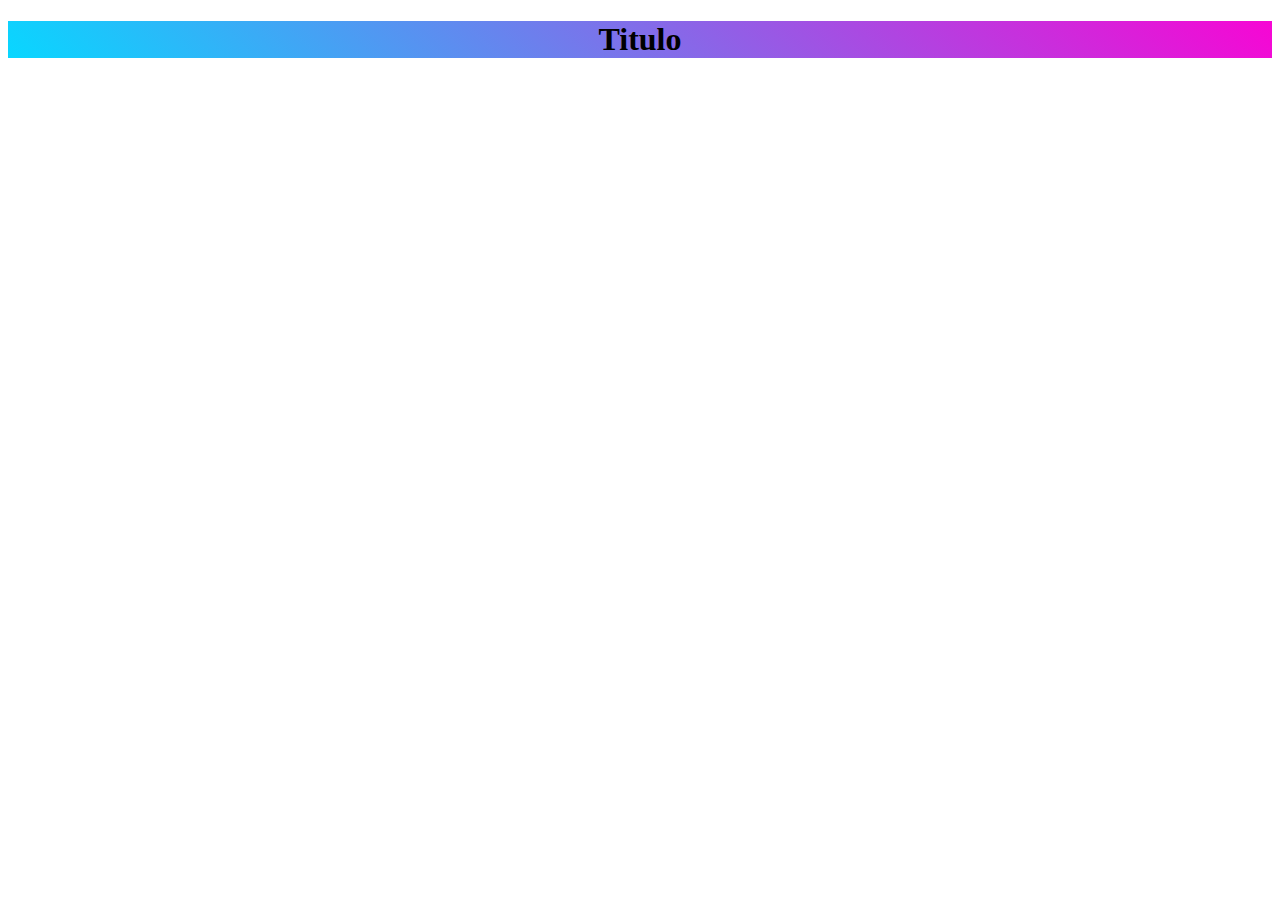
<file: Punto 1/index.html>
<!DOCTYPE html>
<html lang="en">
<head>
    <meta charset="UTF-8">
    <meta name="viewport" content="width=device-width, initial-scale=1.0">
    <link rel="stylesheet" href="style.css">
    <title>Punto 1</title>
</head>
<body>
    <header>
        <h1>Titulo</h1>
    </header>
</body>
</html>
</file>
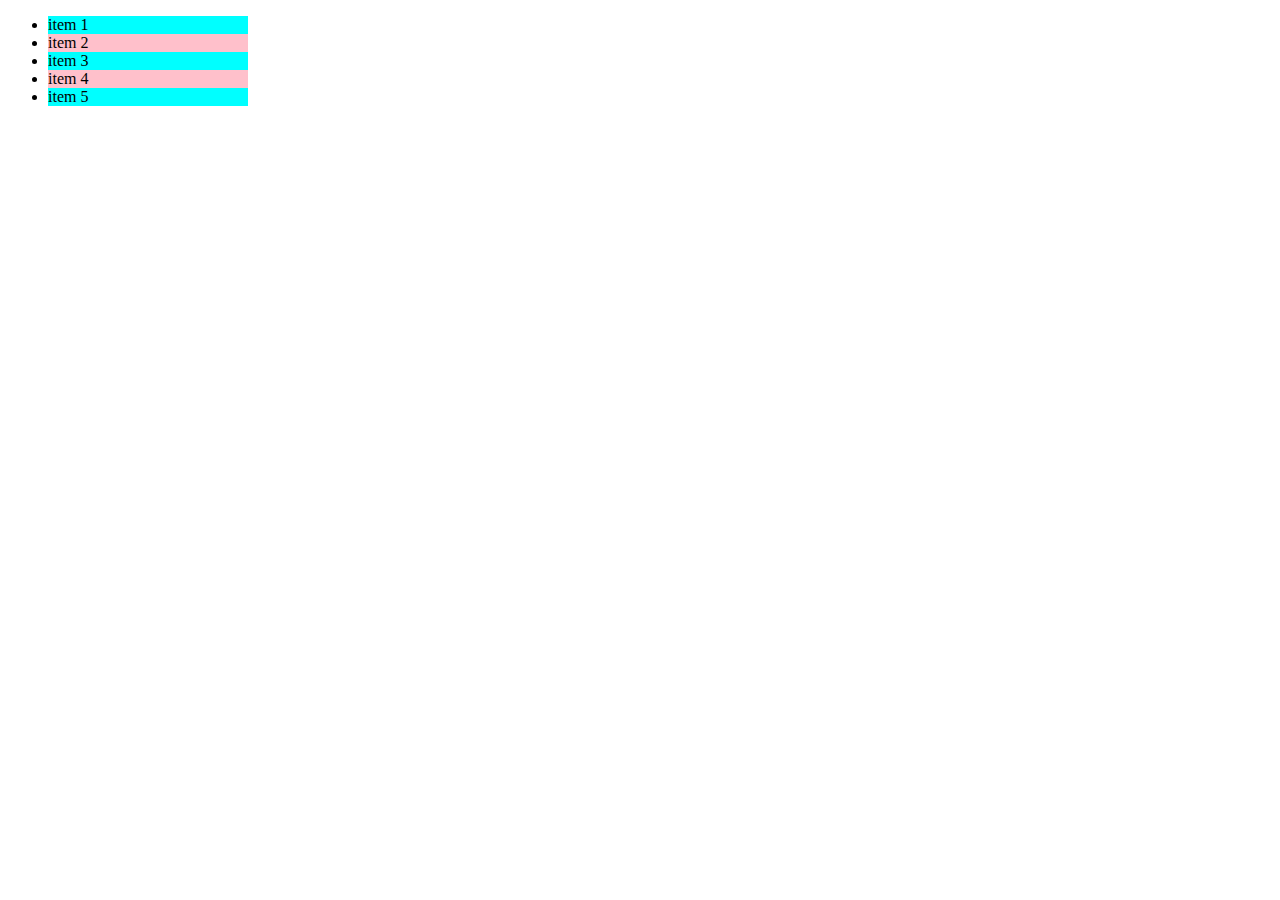
<file: Punto 2/index.html>
<!DOCTYPE html>
<html lang="en">
<head>
    <meta charset="UTF-8">
    <meta name="viewport" content="width=device-width, initial-scale=1.0">
    <link rel="stylesheet" href="style.css">
    <title>Punto 2</title>
</head>
<body>
    <ul class="list">
        <li class="color1">item 1</li>
        <li class="color2">item 2</li>
        <li class="color1">item 3</li>
        <li class="color2">item 4</li>
        <li class="color1">item 5</li>
    </ul>
</body>
</html>
</file>
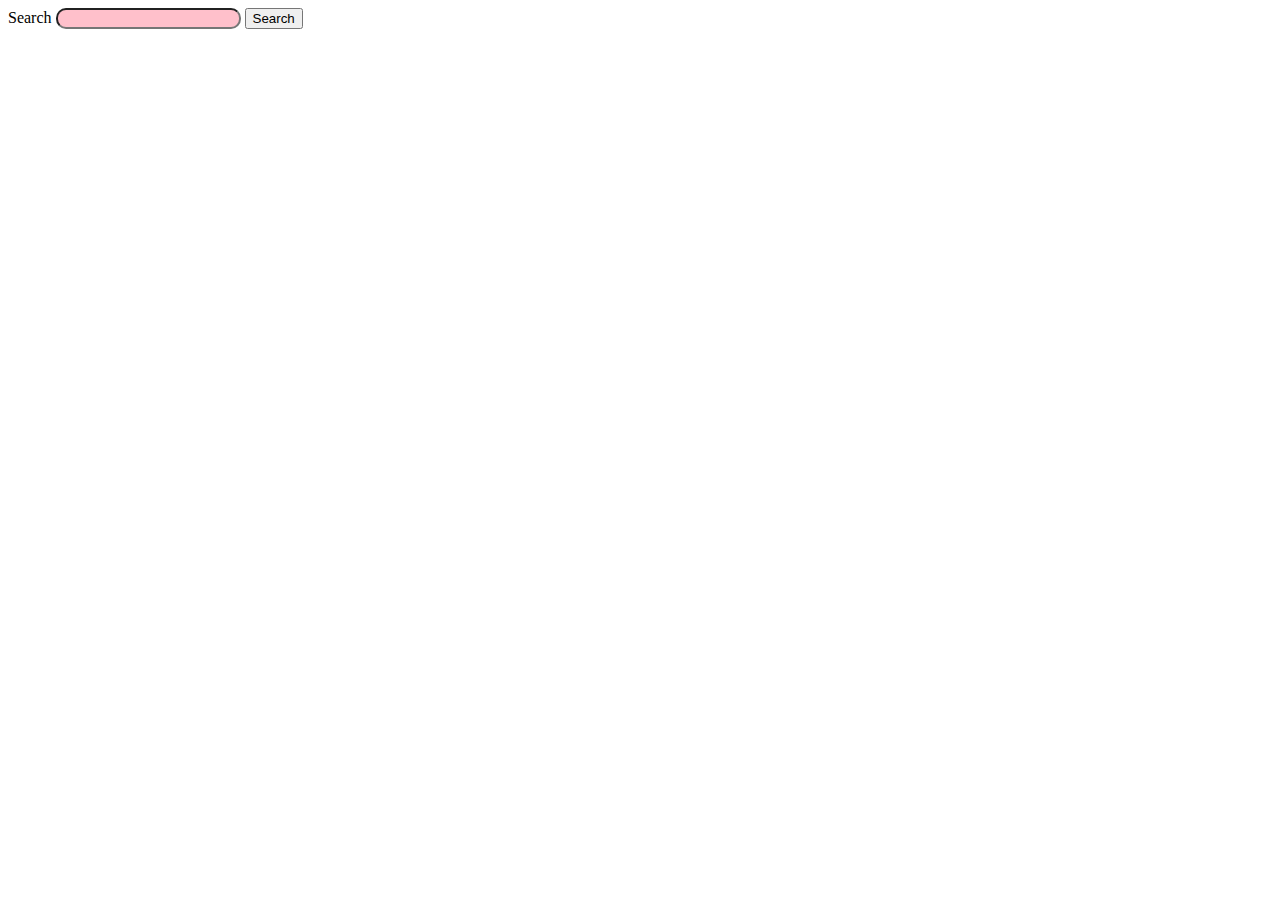
<file: Punto 3/index.html>
<!DOCTYPE html>
<html lang="en">
<head>
    <meta charset="UTF-8">
    <meta name="viewport" content="width=device-width, initial-scale=1.0">
    <link rel="stylesheet" href="style.css">
    <title>Document</title>
</head>
<body>
    <form action="url">
        <label for="palabra">Search</label>
        <input type="text" id="palabra">
        <button>Search</button>
    </form>
</body>
</html>
</file>
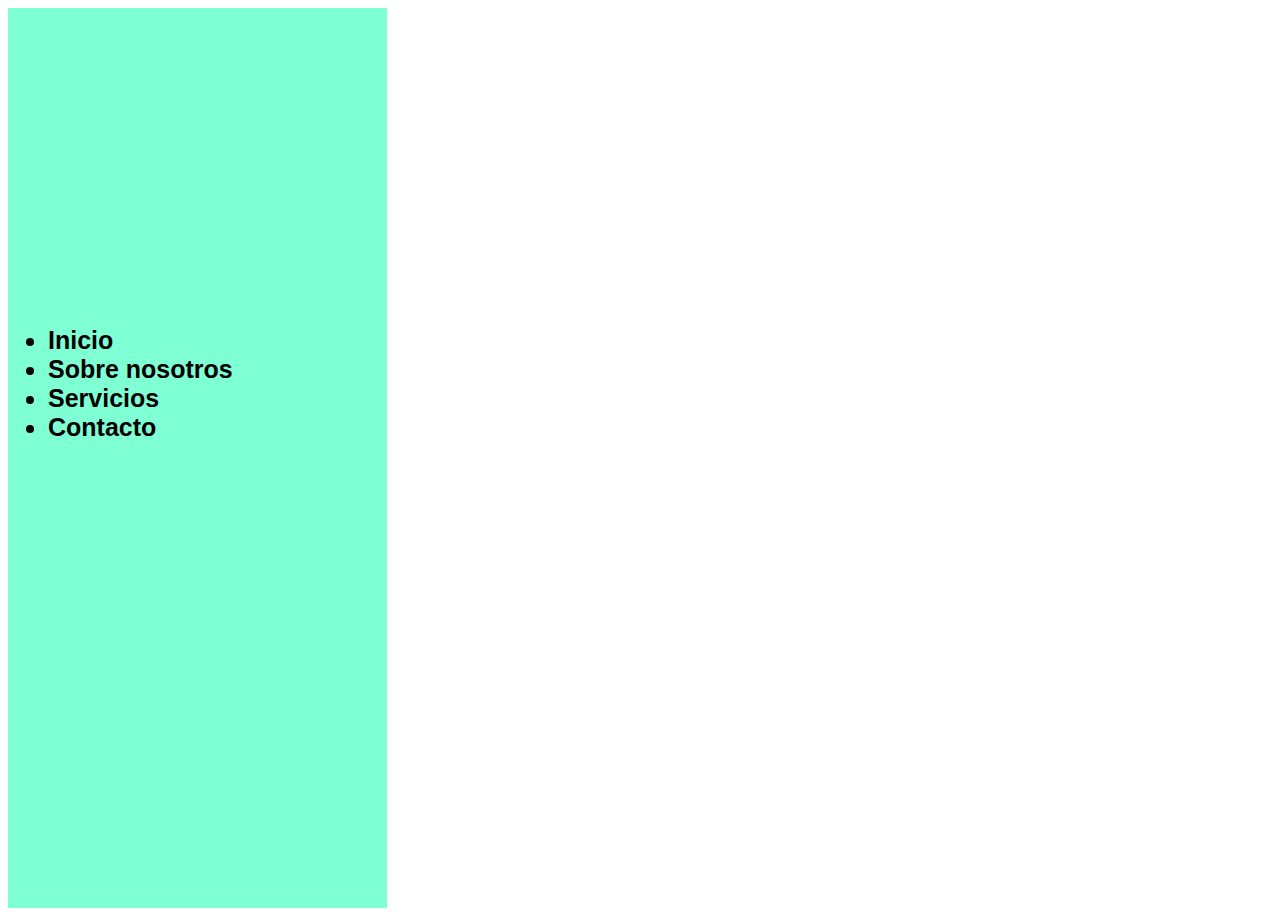
<file: Punto 4/index.html>
<!DOCTYPE html>
<html lang="en">
<head>
    <meta charset="UTF-8">
    <meta name="viewport" content="width=device-width, initial-scale=1.0">
    <link rel="stylesheet" href="style.css">
    <title>Document</title>
</head>
<body>
        <nav class="nav-lateral">
            <ul>
                <li>Inicio</li>
                <li>Sobre nosotros</li>
                <li>Servicios</li>
                <li>Contacto</li>
            </ul>
        </nav>

</body>
</html>
</file>
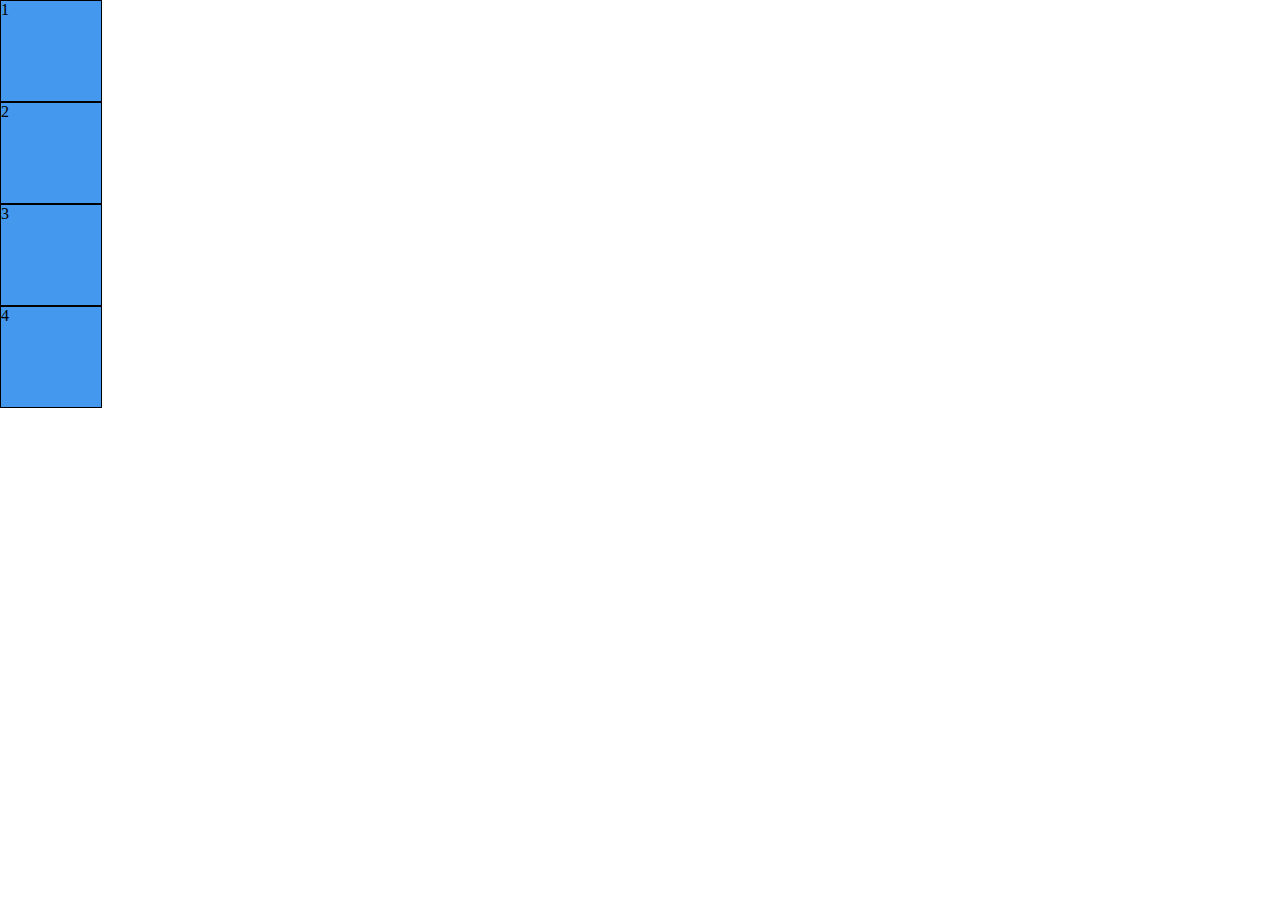
<file: Punto 5/index.html>
<!DOCTYPE html>
<html lang="en">
<head>
    <meta charset="UTF-8">
    <meta name="viewport" content="width=device-width, initial-scale=1.0">
    <link rel="stylesheet" href="style.css">
    <title>Punto 5.a</title>
</head>
<body>
    <section id="padre">
        <div id="caja1">1</div>
        <div id="caja2">2</div>
        <div id="caja3">3</div>
        <div id="caja4">4</div>
    </section>
</body>
</html>
</file>
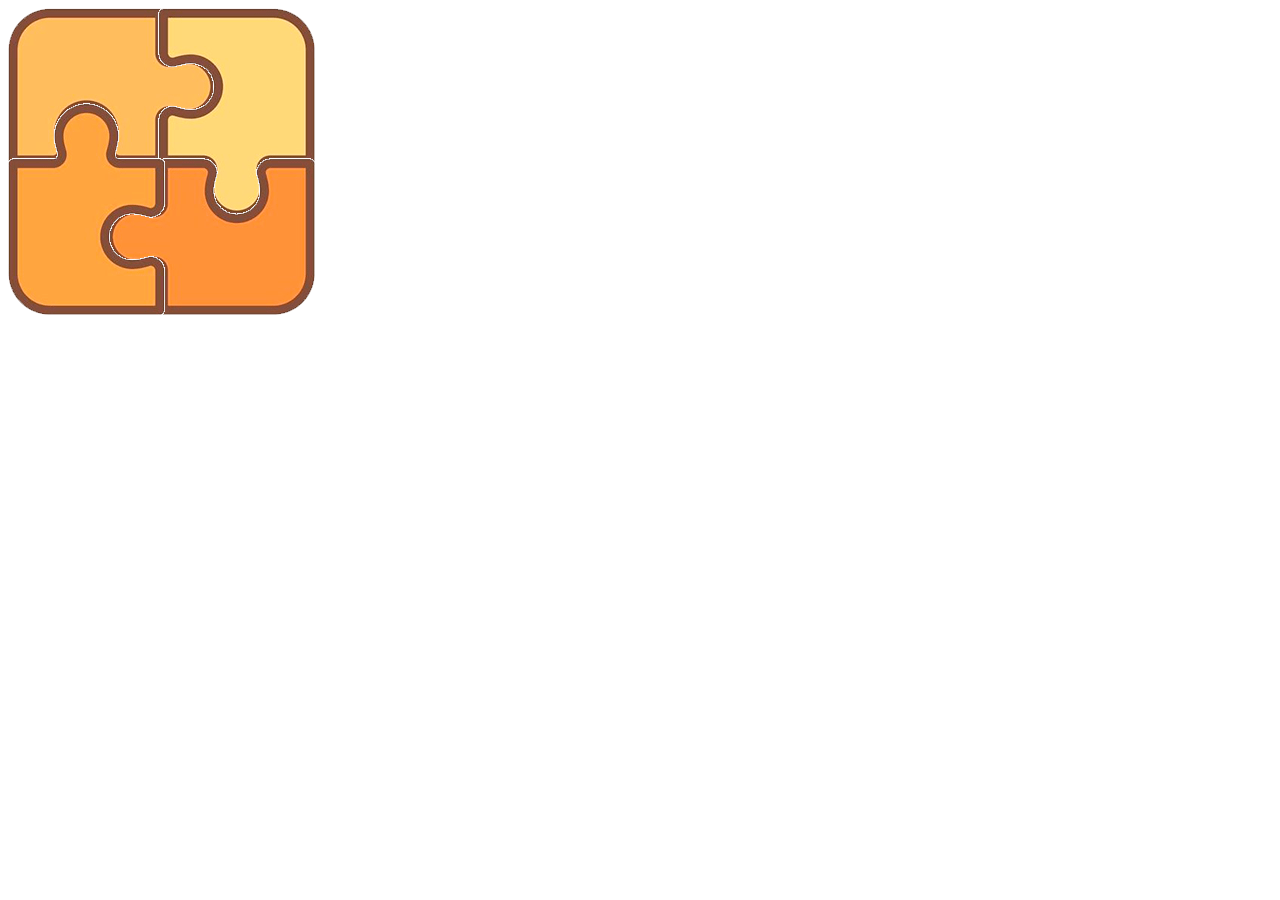
<file: Punto 6/index.html>
<!DOCTYPE html>
<html lang="en">
<head>
    <meta charset="UTF-8">
    <meta name="viewport" content="width=device-width, initial-scale=1.0">
    <link rel="stylesheet" href="style.css">
    <title>Document</title>
</head>
<body>
    <section id="padre">
        <div id="pieza1"><img src="../imágenes rompecabezas/pieza-de-rompecabeza-1.png" alt=""></div>
        <div id="pieza2"><img src="../imágenes rompecabezas/pieza-de-rompecabeza-2.png"" alt=""></div>
        <div id="pieza3"><img src="../imágenes rompecabezas/pieza-de-rompecabeza-3.png"" alt=""></div>
        <div id="pieza4"><img src="../imágenes rompecabezas/pieza-de-rompecabeza-4.png"" alt=""></div>
    </section>
</body>
</html>
</file>
<file: Punto 1/style.css>
header{
    background-image: linear-gradient(45deg, #08d7ff, #f706d4);
    text-align: center;
}
</file>
<file: Punto 2/style.css>
.list{
    width: 200px;
}

.color1{
    background-color: aqua;
}

.color2{
    background-color: pink;
}
</file>
<file: Punto 3/style.css>
input{
    background-color: pink;
    border-radius: 10px;
}
</file>
<file: Punto 4/style.css>
.nav-lateral{
    width: 30%;
    height: 100vh;
    background-color: aquamarine;
    position: relative;
}

ul{
    position: absolute;
    bottom: 50%;
}

li{
    font-family: Arial, Helvetica, sans-serif;
    font-weight: bold;
    font-size: 25px;
}
</file>
<file: Punto 5/style.css>
*{
    margin: 0;
}
#padre{
    position: relative;
    height: 100vh;
    width: 100%;
}
div {
    background-color: #49e;
    height: 100px;
    width: 100px;
    border: 1px solid #000;
}

/* descomentar o comentar segun corresponda para ver el punto del ejercicio que desee ver su resultado */

/* ---------------------------------------------- */

/* a. Posicionar la caja 2 encima de la caja 3 sin perder su lugar en el flujo de contenido. */

/* #caja2{
    position: absolute;
    left: 50px; 
} */

/*lo pongo asi para que se vea que la caja 2 esta sobre la caja 3 */

/* ---------------------------------------------- */

/* b. Posicionar la caja 3 a 20px del fondo y 70px del lado izquierdo sin importar su lugar en el flujo de contenido. */

/* #caja3{
    position: absolute;
    bottom: 20px;
    left: 70px;
} */

/* ---------------------------------------------- */

/* c. Colocar las 4 cajas en el centro de la página. */

/* section{
    position: absolute;
    top: 50%;
} */

/* Para que funsione se debe de comentar o borrar el position del #padre */

/* ---------------------------------------------- */

/* d. Colocar las 4 cajas en cada borde de la página de forma opuesta y respetando la numeración, */

/* #caja1 {
    position: absolute;
    top: 0;
    left: 40%;
}

#caja2 {
    position: absolute;
    top: 40%;
    right: 0;
}

#caja3 {
    position: absolute;
    bottom: 0;
    right: 40%;
}

#caja4 {
    position: absolute;
    bottom: 40%;
    left: 0;
} */
</file>
<file: Punto 6/style.css>
section{
    position: relative;
}

#pieza2{
    position: absolute;
    top: 0;
    left:150px;
}

#pieza3{
    position: absolute;
    top: 150px;
    left: 95px;
}

#pieza4{
    position: absolute;
    top: 95px;
}
</file>
